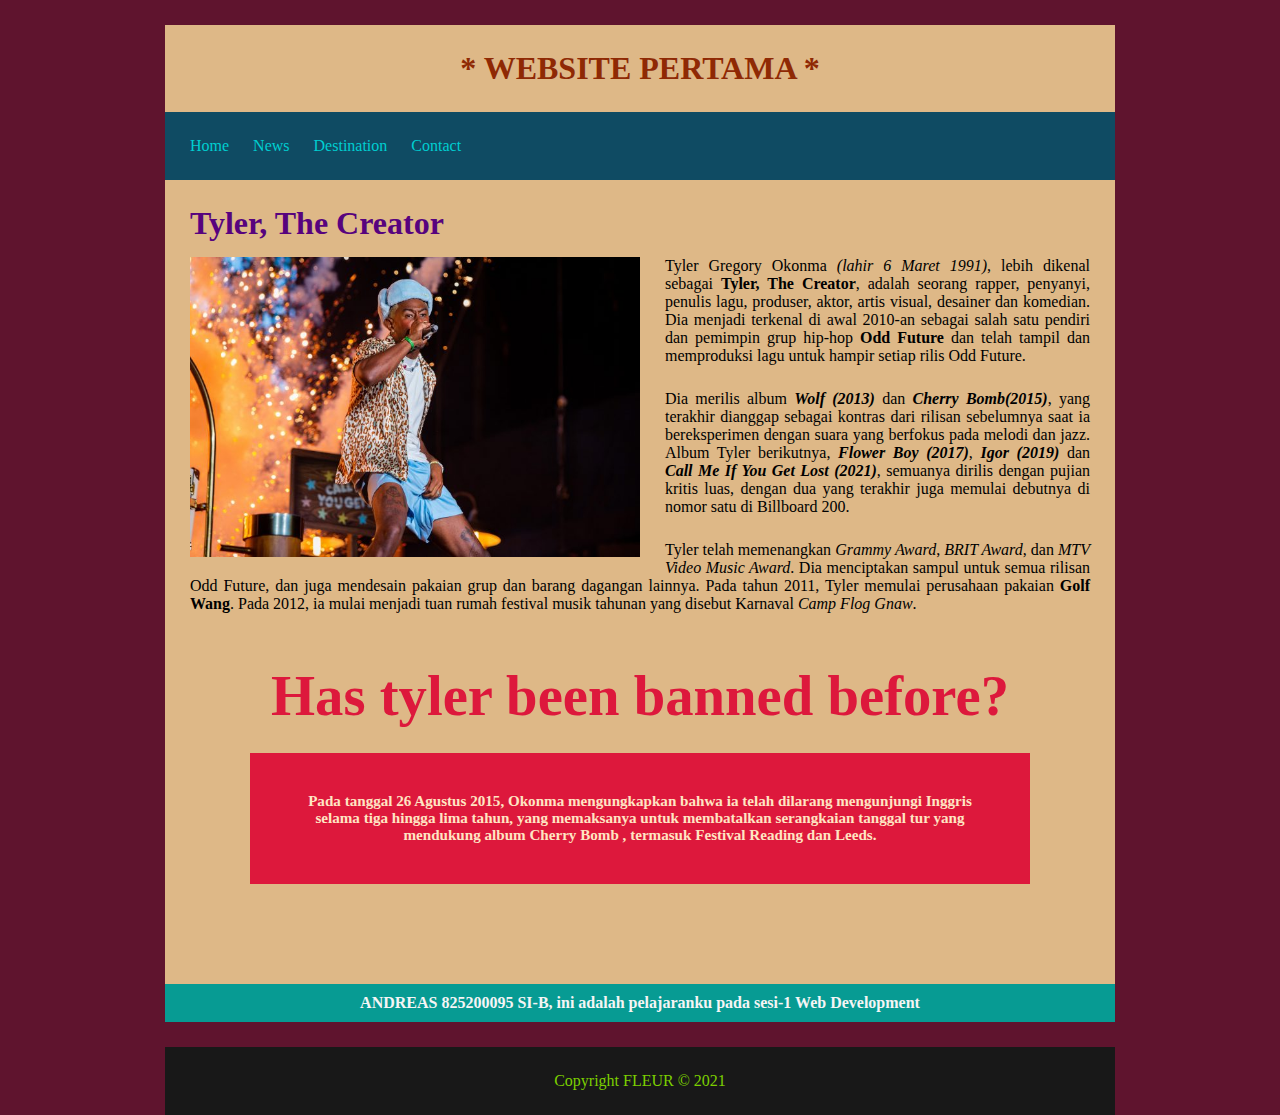
<file: index.html>
<!DOCTYPE html>
<html>
    <head>
        <title>TYLER, THE CREATOR</title>
        <link rel="shortcut icon" href="images/favicon2.ico">
        <link rel="stylesheet" href="css/tyler.css">
    </head>
    <body>
        <header>
            <h1>* WEBSITE PERTAMA *</h1>
        </header>
        <menu>
            <a href="#">Home</a>
            <a href="#">News</a>
            <a href="#">Destination</a>
            <a href="#">Contact</a>
        </menu>
        <article>
            <h1>Tyler, The Creator</h1>
            <img src="images/tyler.jpg">
            <p>Tyler Gregory Okonma <i>(lahir 6 Maret 1991)</i>, lebih dikenal sebagai <b>Tyler, The Creator</b>, 
                adalah seorang rapper, penyanyi, penulis lagu, produser, aktor, artis visual, desainer dan komedian. 
                Dia menjadi terkenal di awal 2010-an sebagai salah satu pendiri dan pemimpin grup hip-hop <b>Odd Future</b> 
                dan telah tampil dan memproduksi lagu untuk hampir setiap rilis Odd Future.
            </p>


            <p>Dia merilis album <em><strong>Wolf (2013)</strong></em> dan <em><strong>Cherry Bomb(2015)</strong></em>, yang terakhir dianggap 
            sebagai kontras dari rilisan sebelumnya saat ia bereksperimen dengan suara yang berfokus pada melodi dan jazz. Album Tyler berikutnya, 
            <em><strong>Flower Boy (2017)</strong></em>, <em><strong>Igor (2019)</strong></em> dan <em><strong>Call Me If You Get Lost (2021)</strong></em>, 
            semuanya dirilis dengan pujian kritis luas, dengan dua yang terakhir juga memulai debutnya di nomor satu di Billboard 200.
            </p>

            <p>Tyler telah memenangkan <i>Grammy Award</i>, <i>BRIT Award</i>, dan <i>MTV Video Music Award</i>. Dia menciptakan sampul untuk semua rilisan Odd Future,
                dan juga mendesain pakaian grup dan barang dagangan lainnya. Pada tahun 2011, Tyler memulai perusahaan pakaian <b>Golf Wang</b>. Pada 2012, ia mulai menjadi tuan rumah 
                festival musik tahunan yang disebut Karnaval <i>Camp Flog Gnaw</i>. 
            </p>

            <h2>    Has tyler been banned before? </h2>
            
            <h3>
                Pada tanggal 26 Agustus 2015, Okonma mengungkapkan bahwa ia telah dilarang mengunjungi Inggris selama tiga hingga lima tahun, yang memaksanya untuk membatalkan serangkaian 
                tanggal tur yang mendukung album Cherry Bomb , termasuk Festival Reading dan Leeds.
            </h3>

            <h4>
                ANDREAS 825200095 SI-B, ini adalah pelajaranku pada sesi-1 Web Development
            </h4>
        </article>
        <footer>
            <p>Copyright FLEUR &copy; 2021</p>
        </footer>
    </body>
</html>
</file>
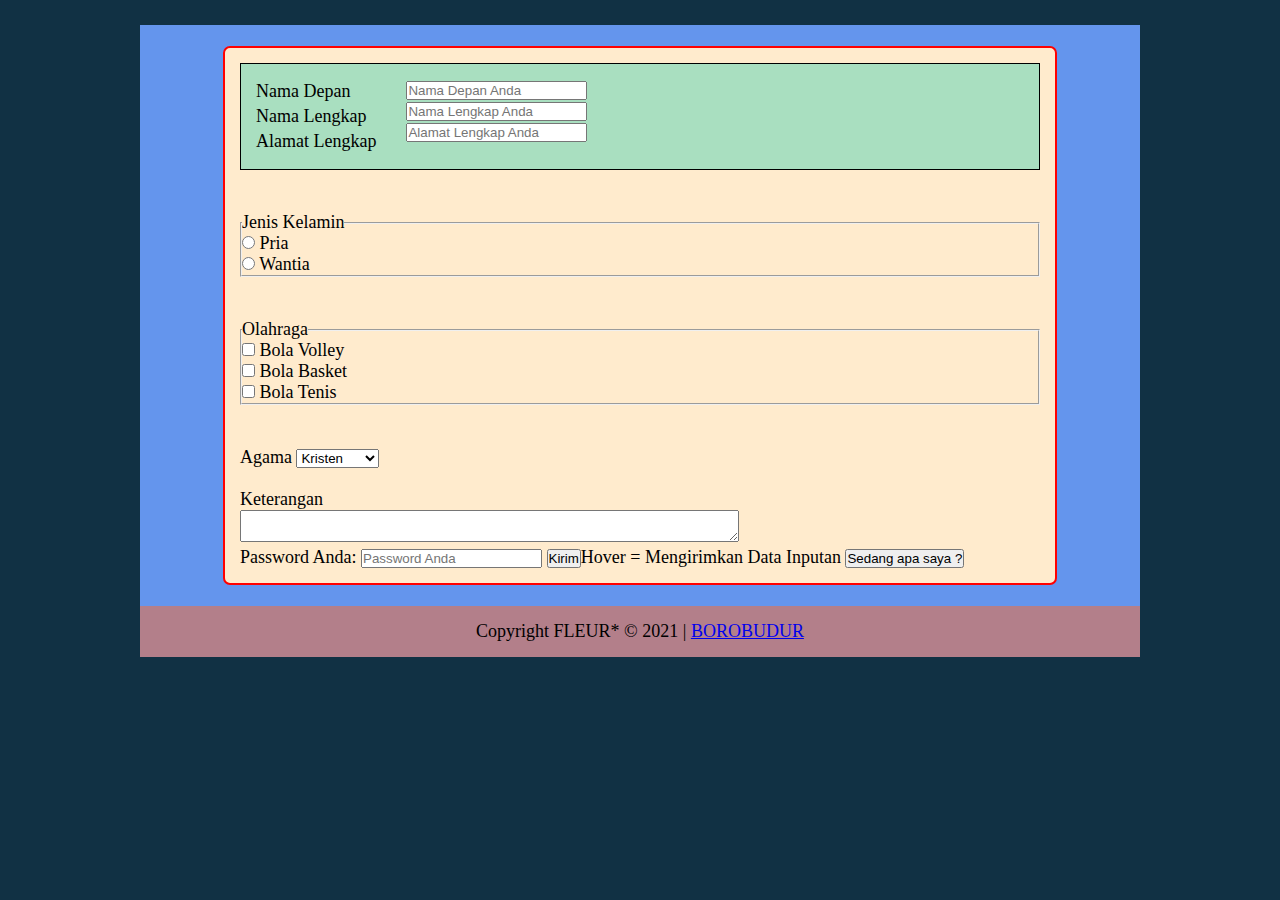
<file: CobaForm.html>
<!DOCTYPE html>
<html>
    <head>
        <title>BOROBUDUR</title>
        <link rel="shortcut icon" href="images/borobudur.ico">
        <link rel="stylesheet" href="css/form.css">
    </head>
    <body>
        <div class="container">
            <br>
            <form>
                <div class="itemForm">
                    <div class="form1">
                        <label for="NamaDepan" >Nama Depan</label>
                        <label for="NamaLengkap" >Nama Lengkap</label>
                        <label for="AlmatLengkap" >Alamat Lengkap</label>
                    
                    </div>

                    <div class="form2">
                        <input type="text" class="inputText" id="NamaDepan" 
                        placeholder="Nama Depan Anda" name="">
                        <br>
                        <input type="text" class="inputText" id="NamaLengkap"  
                        placeholder="Nama Lengkap Anda" name="">
                        <br>
                        <input type="text" class="inputText" id="AlmatLengkap" 
                        placeholder="Alamat Lengkap Anda" name="">
                        <br>
                    
                    </div>
                </div>

                <br><br>

                <fieldset>
                    <legend>Jenis Kelamin</legend>
                    <input type="radio" class="radioCheck" name="">
                        <label for="IDpria">Pria</label>
                    <br>
                    <input type="radio" class="radioCheck" name="">
                        <label for="IDWanita">Wantia</label>
                </fieldset>
                <br><br>
                <fieldset>
                    <legend>Olahraga</legend>
                    <input type="checkbox" class="radioCheck" name="">
                        <label for="Volley">Bola Volley</label>
                    <br>
                    <input type="checkbox" class="radioCheck" name="">
                        <label for="Basket">Bola Basket</label>
                    <br>
                    <input type="checkbox" class="radioCheck" name="">
                        <label for="tenis">Bola Tenis</label>
                </fieldset>

                <br><br>

                Agama
                <select>
                    <option>Islam</option>
                    <option selected>Kristen</option>
                    <option>Katolik</option>
                    <option>Hindu</option>
                    <option>Budha</option>
                    <option>Konghucu</option>
                </select>

                <br><br>

                Keterangan
                <br>
                <textarea row="5" cols="60"></textarea>
                <br>
                Password Anda: <input type="password" placeholder= "Password Anda" name="">
                <input type="submit" value="Kirim" name="">Hover = Mengirimkan Data Inputan
                <button type="button">Sedang apa saya ?</button>

            </form>
            <br>
            <footer>
                <p>Copyright FLEUR* &copy; 2021 | <a href="https://www.youtube.com/watch?v=tDuhIrzBjbQ&ab_channel=AmazingPlacesonOurPlanet" target="_blank">BOROBUDUR</a></p>
            </footer>
        </div>
        
    </body>
    
</html>
</file>
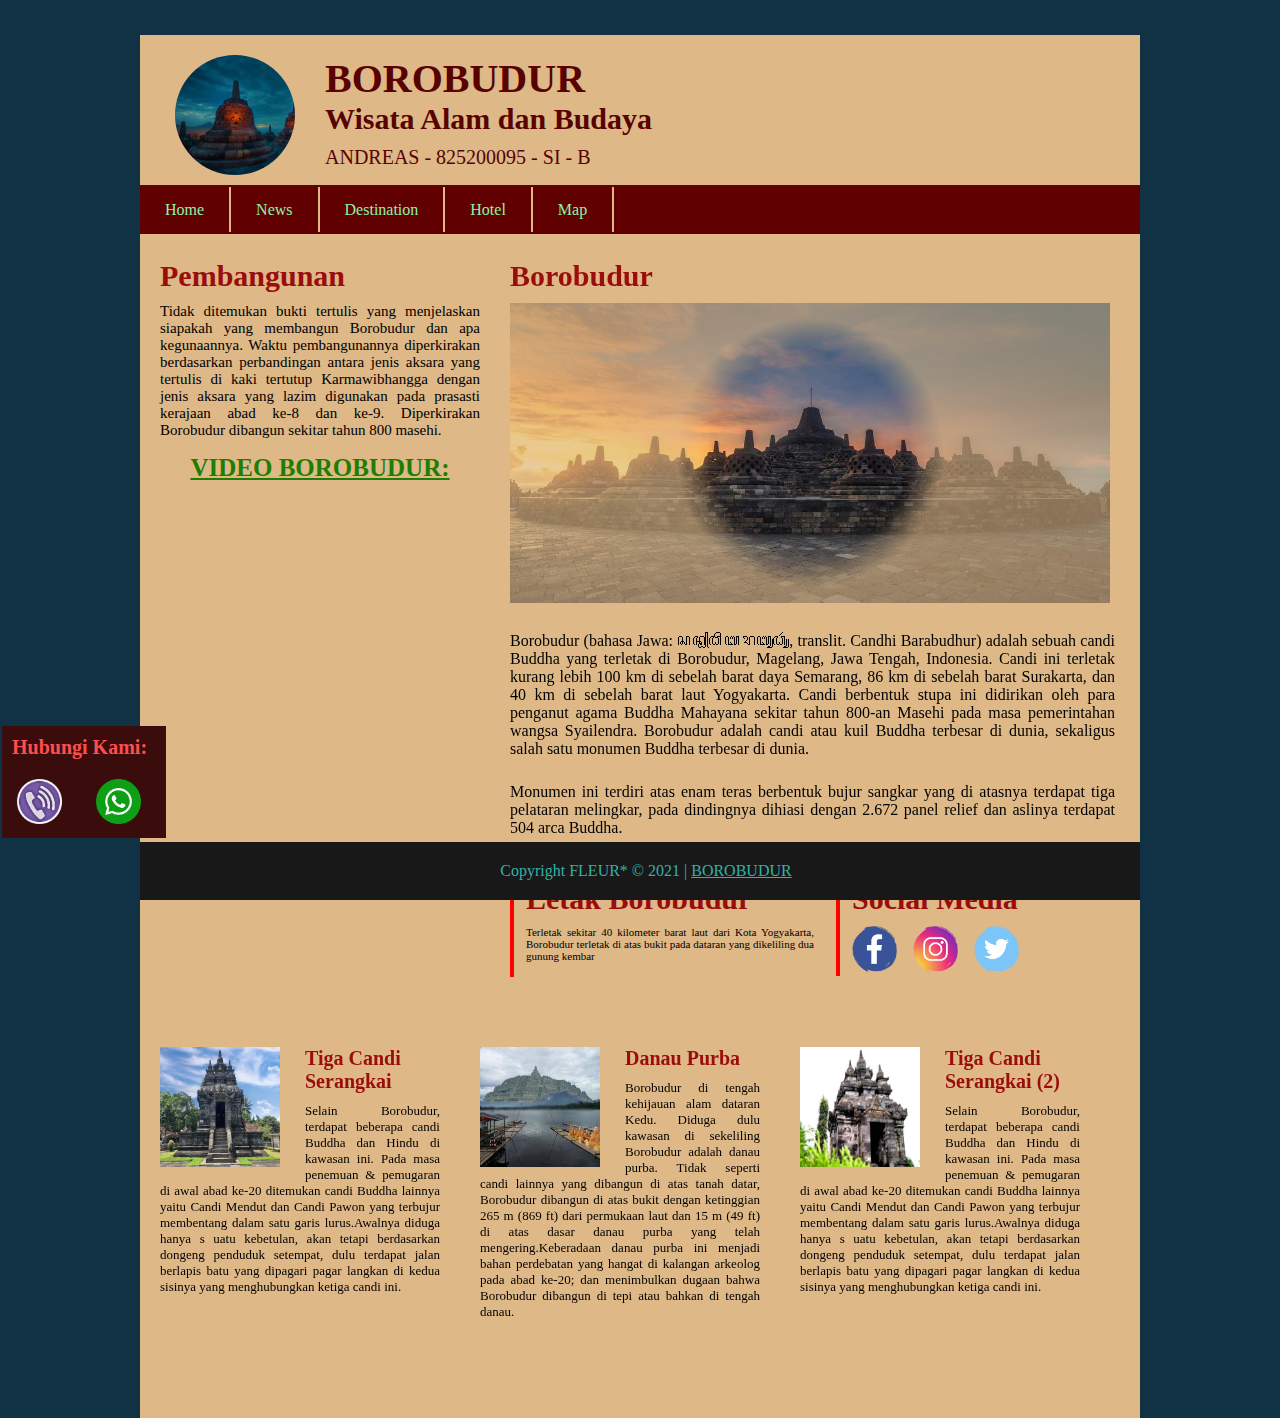
<file: tugas 2.html>
<!DOCTYPE html>
<html>
    <head>
        <title>BOROBUDUR</title>
        <link rel="shortcut icon" href="images/borobudur.ico">
        <link rel="stylesheet" href="css/tugas 3.css">
    </head>
    <body>
    <div class="container">
        <header>
            <div class="kiri">
                <img src="images/borobudur2hijau.jpg">
            </div>

            <div class="kanan">
                <h1>BOROBUDUR</h1>
                <h2>Wisata Alam dan Budaya</h2>
                <p>ANDREAS - 825200095 - SI - B</p>
            </div>
        </header>
        <menu>
            <ul>
                <li><a href="tugas 2.html">Home</a></li>
                <li><a href="#">News</a>
                    <ul>
                        <li><a href="#">Trending</a></li>
                        <li><a href="#">Condition</a></li>
                    </ul>
                </li>
                <li>Destination
                    <ul>
                        <li><a href="#">Candi Prambanan</a>
                            <ul>
                                <li><a href="#">History</a></li>
                                <li><a href="#">Hotel</a></li>
                            </ul> 
                        </li>
                        <li><a href="#">Candi Mendut</a>
                            <ul>
                                <li><a href="#">History</a></li>
                                <li><a href="#">Hotel</a></li>
                            </ul> 
                        </li>
                        <li><a href="#">Candi Pawon</a>
                            <ul>
                                <li><a href="#">History</a></li>
                                <li><a href="#">Hotel</a></li>
                            </ul> 
                        </li>
                    </ul>
                </li>
                <li>Hotel
                    <ul>
                        <li><a href="#">Recommended</a></li>
                        <li><a href="#">Low-price</a></li>
                    </ul>
                </li>
                <li><a href="tyler.html">Map</a></li>
            </ul>
        </menu>
        <article>
            <div class="kiri">
                <h1>Pembangunan</h1>
                <p>Tidak ditemukan bukti tertulis yang menjelaskan siapakah yang membangun Borobudur dan apa kegunaannya. Waktu pembangunannya diperkirakan berdasarkan perbandingan antara jenis aksara yang tertulis di kaki 
                    tertutup Karmawibhangga dengan jenis aksara yang lazim digunakan pada prasasti kerajaan abad ke-8 dan ke-9. 
                    Diperkirakan Borobudur dibangun sekitar tahun 800 masehi. 
                </p>

                <div class="kiritengah">
                    <h1>Hubungi Kami:</h1>
                    <a href="https://id.wikipedia.org/wiki/Borobudur" target="_blank"><img src="images/telepon2ungu.png"></a>
                    <a href="https://id.wikipedia.org/wiki/Borobudur"  target="_blank"><img src="images/whatsapp2.png"></a>
                </div>

                <div class="kirivideo">
                    <h1>VIDEO BOROBUDUR:</h1>
                    <iframe width="560" height="315" src="https://www.youtube.com/embed/tDuhIrzBjbQ" 
                    title="YouTube video player" frameborder="0" allow="accelerometer; autoplay; clipboard-write; 
                    encrypted-media; gyroscope; picture-in-picture" allowfullscreen>
                    </iframe>

                </div>

            </div>

            <div class="kanan">
                <div class="atas">
                    <h1>Borobudur</h1>
                    <img src="images/borobudur1.jpg">
                    <p>Borobudur (bahasa Jawa: ꦕꦤ꧀ꦝꦶ​ꦧꦫꦧꦸꦝꦸꦂ, translit. Candhi Barabudhur) adalah sebuah 
                        candi Buddha yang terletak di Borobudur, Magelang, Jawa Tengah, Indonesia. 
                        Candi ini terletak kurang lebih 100 km di sebelah barat daya Semarang, 86 km 
                        di sebelah barat Surakarta, dan 40 km di sebelah barat laut Yogyakarta. 
                        Candi berbentuk stupa ini didirikan oleh para penganut agama Buddha Mahayana 
                        sekitar tahun 800-an Masehi pada masa pemerintahan wangsa Syailendra. 
                        Borobudur adalah candi atau kuil Buddha terbesar di dunia, sekaligus salah 
                        satu monumen Buddha terbesar di dunia.
                    </p>
                    <p>Monumen ini terdiri atas enam teras berbentuk bujur sangkar yang di atasnya 
                        terdapat tiga pelataran melingkar, pada dindingnya dihiasi dengan 2.672 panel relief dan aslinya terdapat 504 arca Buddha.
                    </p>
                </div>
    
                <div class="bawah">
                    <div class="kiribawah">
                        <h1>Letak Borobudur</h1>
                        <p>Terletak sekitar 40 kilometer barat laut dari Kota Yogyakarta, 
                            Borobudur terletak di atas bukit pada dataran yang dikeliling dua gunung kembar</p>
                    </div>
        
                    <div class="kananbawah">
                        <h1>Social Media</h1>
                        <img src="images/facebook.png">
                        <img src="images/instagram.png">
                        <img src="images/twitter.png">
                    </div>
                </div>
            </div>

            <div class="kebawah">    
                <div class="kotak1">
                    <img src="images/tigacandiserangkai.jpg">
                    <h1>Tiga Candi Serangkai</h1>
                    <p>Selain Borobudur, terdapat beberapa candi Buddha 
                        dan Hindu di kawasan ini. Pada masa penemuan &
                        pemugaran di awal abad ke-20 ditemukan 
                        candi Buddha lainnya yaitu Candi Mendut dan 
                        Candi Pawon yang terbujur membentang dalam satu 
                        garis lurus.Awalnya diduga hanya s
                        uatu kebetulan, akan tetapi berdasarkan 
                        dongeng penduduk setempat, dulu terdapat 
                        jalan berlapis batu yang dipagari pagar 
                        langkan di kedua sisinya yang menghubungkan ketiga candi ini.
                    </p>
                </div>
                <div class="kotak2">
                    <img src="images/danaupurba.jpg">
                    <h1>Danau Purba</h2>
                    <p>Borobudur di tengah kehijauan alam dataran Kedu. 
                        Diduga dulu kawasan di sekeliling Borobudur adalah danau purba.
                        Tidak seperti candi lainnya yang dibangun di atas tanah datar, 
                        Borobudur dibangun di atas bukit dengan ketinggian 265 m (869 ft) 
                        dari permukaan laut dan 15 m (49 ft) di atas dasar 
                        danau purba yang telah mengering.Keberadaan danau purba ini 
                        menjadi bahan perdebatan yang hangat di kalangan arkeolog pada
                        abad ke-20; dan menimbulkan dugaan bahwa Borobudur dibangun di 
                        tepi atau bahkan di tengah danau.
                    </p>
                </div>
                <div class="kotak3">
                    <img src="images/tigacandiserangkai2.jpg">
                    <h1>Tiga Candi Serangkai (2)</h1>
                    <p>Selain Borobudur, terdapat beberapa candi Buddha 
                        dan Hindu di kawasan ini. Pada masa penemuan &
                        pemugaran di awal abad ke-20 ditemukan 
                        candi Buddha lainnya yaitu Candi Mendut dan 
                        Candi Pawon yang terbujur membentang dalam satu 
                        garis lurus.Awalnya diduga hanya s
                        uatu kebetulan, akan tetapi berdasarkan 
                        dongeng penduduk setempat, dulu terdapat 
                        jalan berlapis batu yang dipagari pagar 
                        langkan di kedua sisinya yang menghubungkan ketiga candi ini.
                    </p>
            </div>
            </div>

        </article>
        <footer>
            <p>Copyright FLEUR* &copy; 2021 | <a href="https://www.youtube.com/watch?v=tDuhIrzBjbQ&ab_channel=AmazingPlacesonOurPlanet" target="_blank">BOROBUDUR</a></p>
        </footer>
    </div> <!-- div penutup class container -->
    </body>
</html>
</file>
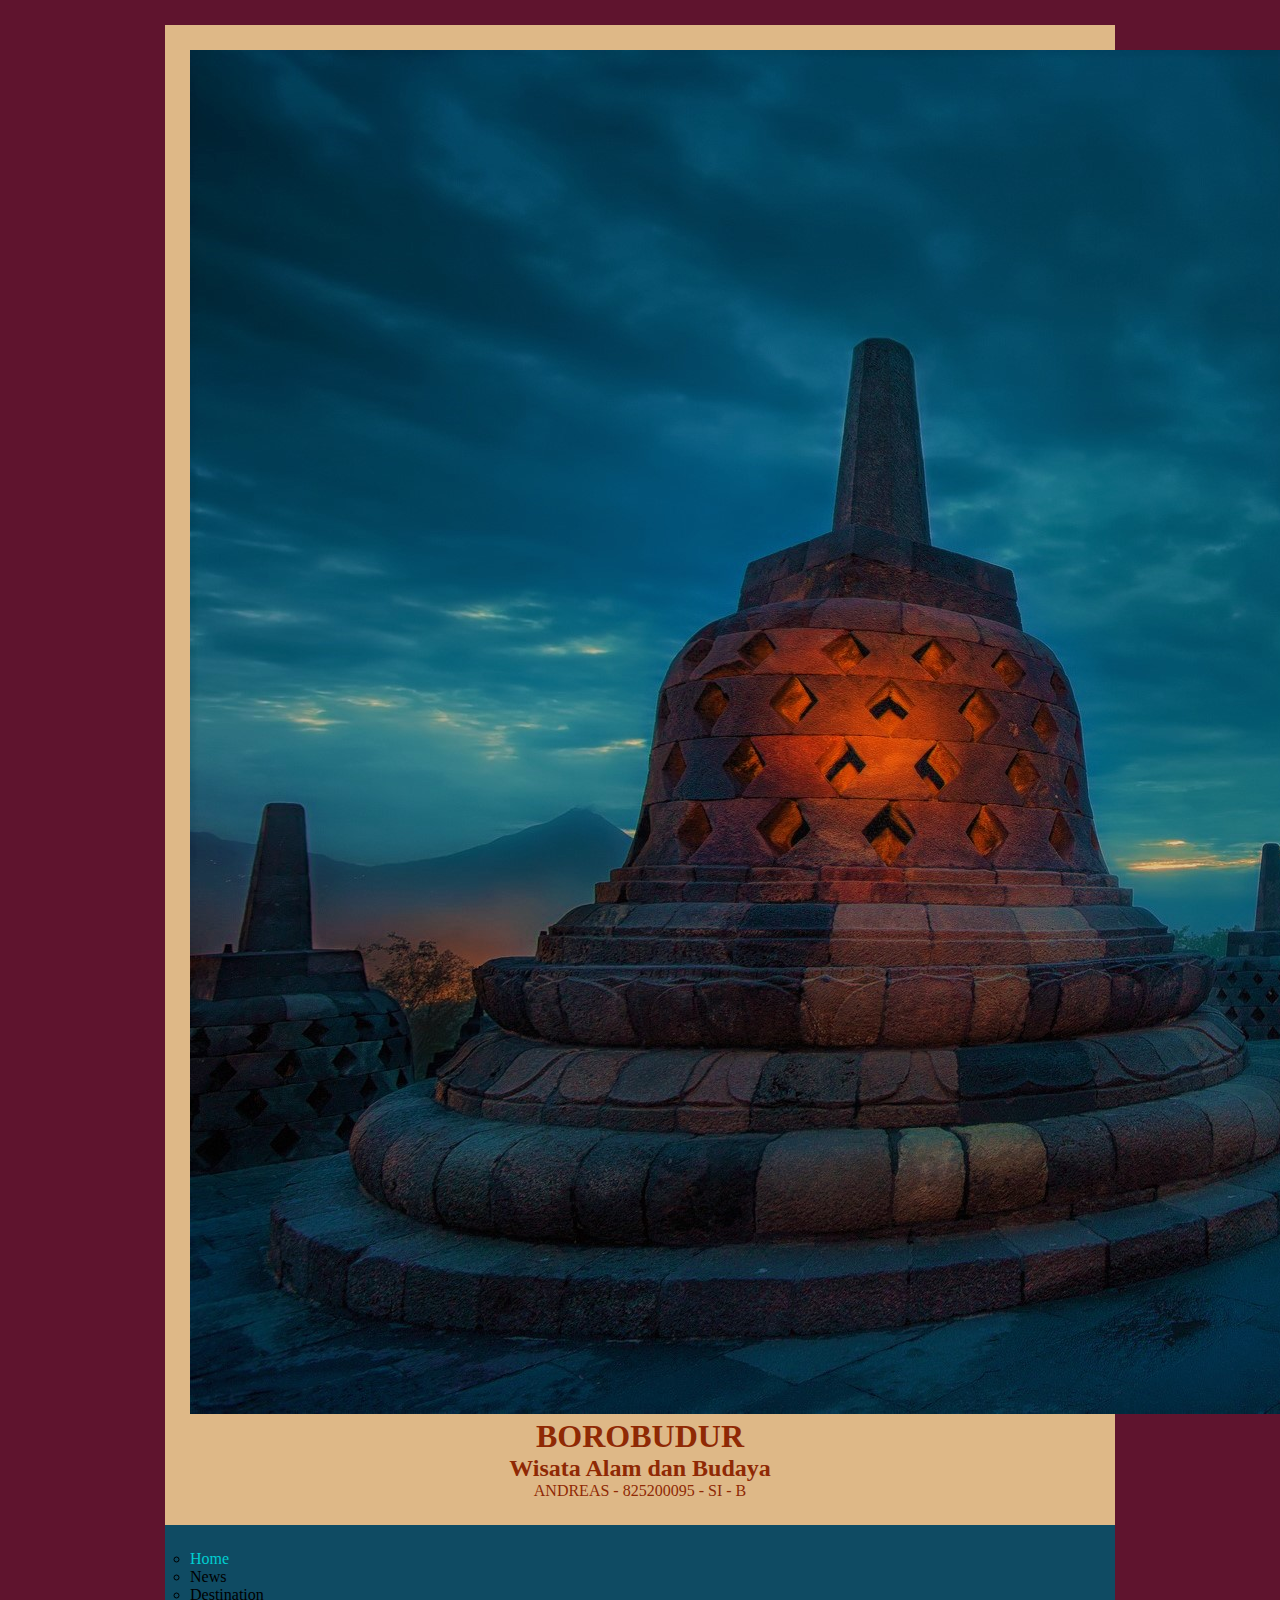
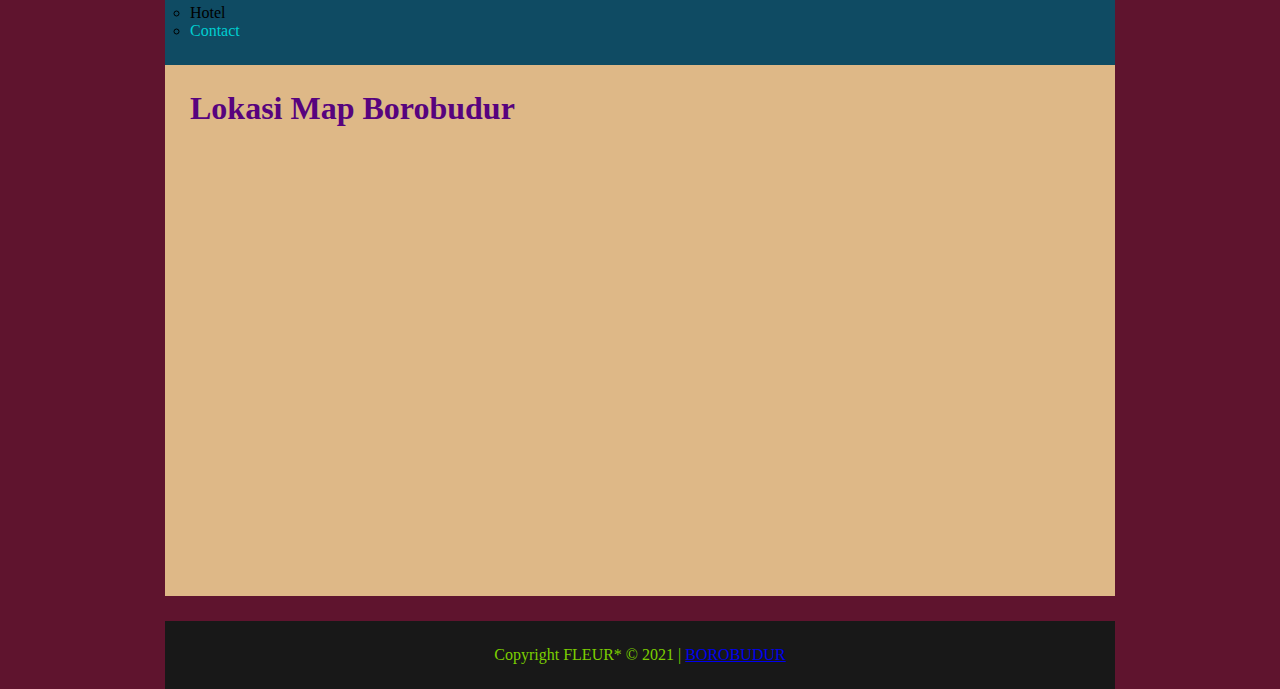
<file: tyler.html>
<!DOCTYPE html>
<html>
    <head>
        <title>BOROBUDUR</title>
        <link rel="shortcut icon" href="images/borobudur.ico">
        <link rel="stylesheet" href="css/tyler.css">
    </head>
    <body>
    <div class="container">
        <header>
            <div class="kiri">
                <img src="images/borobudur2hijau.jpg">
            </div>

            <div class="kanan">
                <h1>BOROBUDUR</h1>
                <h2>Wisata Alam dan Budaya</h2>
                <p>ANDREAS - 825200095 - SI - B</p>
            </div>
        </header>
        <menu>
            <ul>
                <li><a href="tugas 2.html">Home</a></li>
                <li>News</li>
                <li>Destination</li>
                <li>Hotel</li>
                <li><a href="tyler.html">Contact</a></li>
            </ul>
        </menu>

        <article>
            <h1>Lokasi Map Borobudur</h1>
            <iframe src="https://www.google.com/maps/embed?pb=!1m18!1m12!1m3!1d3954.6973689971724!2d110.20156261441042!3d-7.
                607873794514206!2m3!1f0!2f0!3f0!3m2!1i1024!2i768!4f13.1!3m3!1m2!1s0x2e7a8cf009a7d697%3A0xdd34334744dc3cb!2sCandi%20Borobudur
                !5e0!3m2!1sid!2sid!4v1629625708567!5m2!1sid!2sid" width="600" height="450" style="border:0;" 
                allowfullscreen="" loading="lazy">
            </iframe>

        </article>
        <footer>
            <p>Copyright FLEUR* &copy; 2021 | <a href="https://www.youtube.com/watch?v=tDuhIrzBjbQ&ab_channel=AmazingPlacesonOurPlanet" target="_blank">BOROBUDUR</a></p>
        </footer>
    </div>
    </body>
</html>
</file>
<file: css/tyler.css>
* {padding: 0; margin: 0}

body {
    background: #5f142e;
    margin-top: 25px;
}

header {
    width: 900px; 
    background: burlywood; 
    padding: 25px; 
    margin: auto;
    text-align: center;
    color: rgb(143, 41, 4);
}

menu {
    width: 900px;
    background: rgb(15, 75, 99);
    margin:auto;
    padding: 25px;
}

menu a{
    color: darkturquoise;
    text-decoration: none;   
    margin-right: 20px; 
}

menu a:hover {
    color: orangered;
    text-decoration:underline;
}

article {
    width: 900px;
    background: burlywood;
    padding: 25px;
    padding-bottom: 0px;
    margin: auto;
    text-align: justify;
}

article img{
    float: left;
    width: 450px;
    height: 300px;
    margin: 0 25px 15px 0;
}

article h1 {
    margin-bottom: 15px;
    color: rgb(87, 3, 126);
}

article p {
    margin-bottom: 25px;
    color: black;
}
footer {
    width: 900px;
    background: rgb(24, 24, 24);
    text-align: center;
    padding: 25px;
    margin: auto;
    margin-top: 25px;
}

footer p {
    color: rgb(124, 207, 0);
}

article h2 {
    width: 900px;
    text-align: center;
    font-size: 15mm;
    color: rgb(221, 24, 60);
    margin-top: 50px;
    margin-bottom: 25px;
}

article h3 {
    background: rgb(221, 24, 60);
    color: rgb(255, 229, 195);
    width: 700px;
    font-size:4mm;
    text-align: center;
    margin: auto;
    padding: 40px 40px;  
}

article h4 {    
    color: whitesmoke;
    background: rgb(7, 155, 147);
    text-align: center;
    width: 900px;
    margin: 100px 0 0 -25px;
    padding: 10px 25px;
    
}
</file>
<file: css/form.css>
* {padding: 0; margin: 0}

body {
    padding: 15px;
    background: #113144;
    margin-top: 10px;
    font-size: 18px;
}

.container {
    width: 1000px;
    height: auto;
    margin: auto; 
    background-color: cornflowerblue;

}

form {
    padding: 15px;
    background-color: blanchedalmond;
    width: 800px;
    margin: auto;
    
    

    border: 2px solid red;
    border-radius: 7px;
}

.itemForm {
    background: rgb(169, 223, 192);
    padding: 15px;
    border: 1px solid black;
    overflow: hidden;
}

.itemForm .form1 {
    float: left; 
    margin-right: 30px; 
}

.itemForm .form1 label{
    display: block;
    line-height: 25px;
}



footer{
    padding: 15px;
    text-align: center;
    background-color:rgb(179, 127, 138) ;
}
</file>
<file: css/tugas 3.css>
* {padding: 0; margin: 0}

body {
    background: #113144;
    margin-top: 10px;
}
.container {
    width: 1000px; 
    margin: auto;
    margin-top: 35px;
    background-color: burlywood;
}

/* ini css header */
header {
    height: 120px; 
    background: burlywood;
    overflow: hidden;
    color: rgb(88, 2, 2);
    font-size: 20px;
    padding: 10px 0 10px 0;
    font-family: script;
    margin-bottom: 10px;
}

header .kiri img {
    width: 120px;
    height: 120px;
    margin: 10px 0px 10px 35px;
    float: left;
}

header .kanan {
    float: left;
    margin: 10px 0 10px 30px;
}

header .kanan h1{ font-size: 40px;}
header .kanan p {margin: 10px 0 5px 0;}


menu {
    height: 45px; 
    background-color: rgb(97, 0, 0);
    margin-bottom: 25px;
    padding: 2px 0 2px 0;
    position: relative;
    position: sticky;
    top: 0px;
    z-index: 1;
}

menu ul li {
    list-style: none;
    text-decoration: none;
    color: rgb(141, 243, 167);
    padding: 0px 25px;
    float: left;
    border-right: 2px solid burlywood;
    line-height: 45px;
}

menu ul li ul{
    display: none;
    position: absolute;
}
menu ul li:hover > ul{
    display: block;
}

menu ul li ul li {
    display: block;
    float: none;
    background: rgb(97, 0, 0);
    padding: 0px 25px;
    margin-left: -25px;
    position: relative;
    border-right: 2px solid rgb(97, 0, 0);
    border-left: 2px solid rgb(97, 0, 0);
    border-top: 4px solid rgb(97, 0, 0);
    border-bottom: 4px solid rgb(97, 0, 0);
}

menu ul ul ul {
    display: none;
    left: 100%;
    top: 0;
    width: 90px;
    margin-left: 25px;
}




menu li:hover {
    background: burlywood;
    color: black;
}

menu ul li:hover > ul {display: block;}

menu ul li a {text-decoration: none; color: rgb(141, 243, 167);}
menu ul li a:hover {background: burlywood; color: red;}

article {
    background: burlywood;

    overflow: hidden;
    margin: 0;
}

article h1 {
    color: rgb(155, 13, 13);
    margin-bottom: 10px;
    font-size: 30px;
}

article p {text-align: justify; margin-bottom: 15px; color: black}

article .kiri {width: 320px; float: left; margin-left: 20px;}
article .kiri p {margin-left: 0px; font-size: 15px;}

article .kiri .kiritengah { 
    background: rgb(58, 12, 12); 
    padding: 10px;
    padding-right: 0px; 
    margin-top: 40px; 
    margin-bottom: 50px;
    position: fixed;
    left: 2px;
    bottom: 12px;
}

article .kiri .kiritengah h1 {color: rgb(255, 77, 77); font-size: 20px; margin-bottom: 20px;}
article .kiri .kiritengah img {width: 45px; height: 45px; padding: 0 25px 0 5px;}
article .kiri .kiritengah img:hover {width: 50px; height: 50px;}

article .kanan {width: 630px; float: right;}
article .kanan .atas img {width: 600px; height: 300px;}
article .kanan .atas p {margin: 25px 25px 25px 0px; text-align: justify;}

article .kanan .bawah {overflow: hidden; margin: 45px 0 45px 0;}
article .kanan .bawah .kiribawah {width: 300px; float: left; border-left: 4px solid red;}
article .kanan .bawah .kananbawah {width: 300px; float: right; border-left: 4px solid red;}
article .kanan .bawah .kananbawah img {width: 45px; margin-left: 12px;}
article .kanan .bawah h1,p {margin-left: 12px;}
article .kanan .bawah p {font-size: 11px;}

footer {
    margin: auto; 
    margin-top: 25px; 
    background: rgb(24, 24, 24); 
    color: rgb(51, 177, 166); 
    text-align: center; 
    padding: 20px;
    position: sticky;
    bottom: 0px;
}

    footer a {color: rgb(51, 177, 166) }

/* Tugas */
article .kebawah {width: 960px; float: left; margin: 25px 20px 0 20px;}
article .kebawah img {width: 120px; height: 120px; float: left; margin: 0 25px 2px 0px;}
article .kebawah h1 {font-size: 20px;}
article .kebawah p {font-size: 13px; margin-left: 0px;}
article .kebawah .kotak1 {width: 280px; float:left;margin: 0 40px 0 0}

article .kebawah .kotak2 {width: 280px; float:left;margin: 0 40px 0 0}
article .kebawah .kotak3 {width: 280px; float:left;margin: 0 40px 0 0}
article .kebawah .kotak4 {width: 280px; float:left;margin: 0 40px 0 0}

header .kiri img {clip-path: circle(50%)}

article .kanan .atas img {-webkit-mask-image: radial-gradient(circle 
at 50% 50%, black 30%, rgba(0,0,0,0.4) 40%);}

article .kiri .kirivideo iframe {width: 320px; height: 200px;}
article .kiri .kirivideo h1 {font-size: 25px; text-align: center; 
margin-bottom: 10px; color: rgb(29, 126, 0); text-decoration: underline;}
</file>
